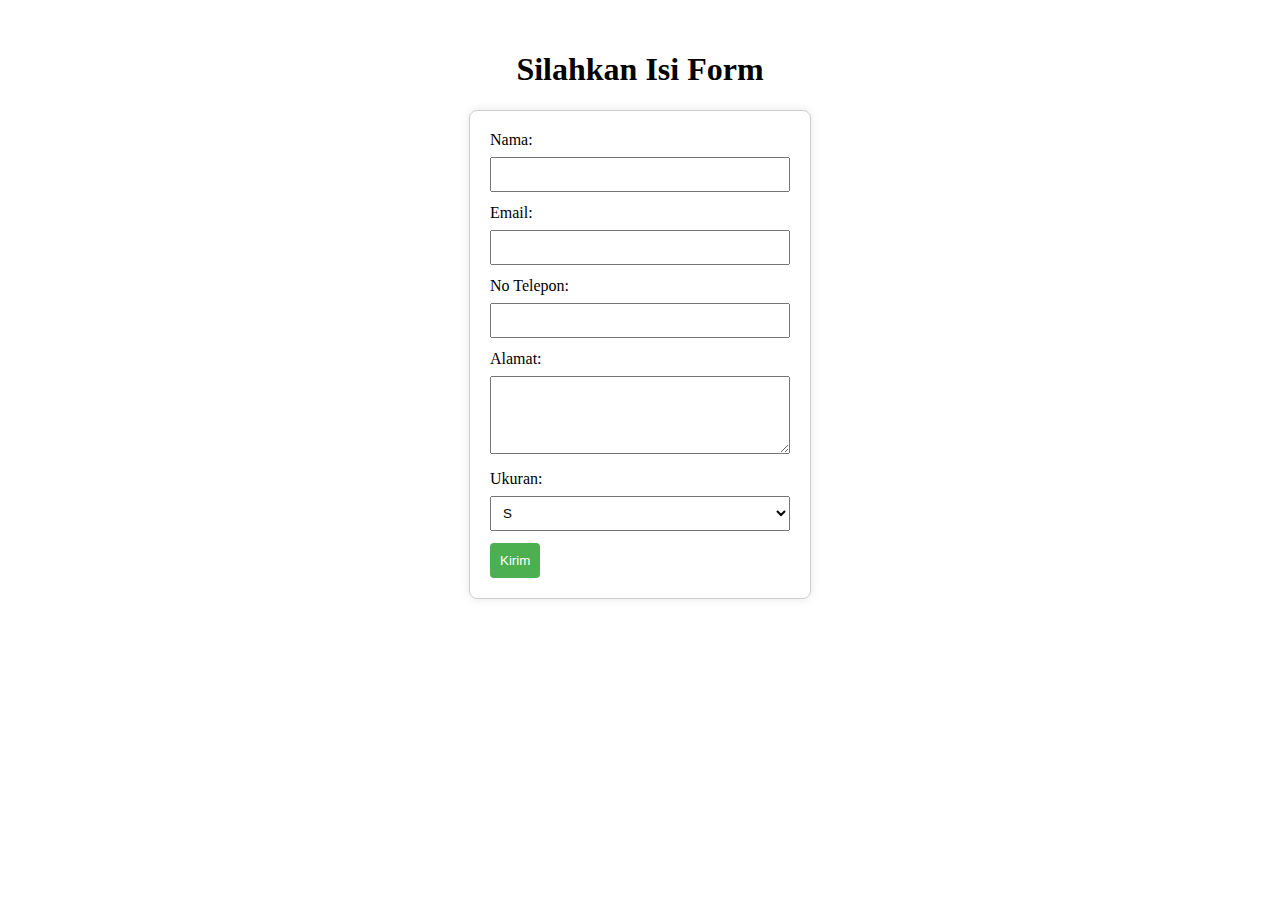
<file: form.html>
<!DOCTYPE html>
<html lang="en">

<head>
    <meta charset="UTF-8">
    <meta name="viewport" content="width=device-width, initial-scale=1.0">
    <title>Form Pemesanan</title>
    <link rel="icon type=image/x-icon" href="logo3.png">
    <style>
        body {
            margin: 0;
            padding: 30px 0px 30px 0px;
            display: flex;
            flex-direction: column;
            align-items: center;
        }

        #header {
            text-align: center;
            color: white;
            padding: 80px;
            width: 100%;
        }

        #header h1 {
            margin: 0;
        }

        form {
            width: 300px;
            padding: 20px;
            border: 1px solid #ccc;
            border-radius: 8px;
            box-shadow: 0 0 10px rgba(0, 0, 0, 0.1);
        }

        label {
            display: block;
            margin-bottom: 8px;
        }

        input,
        textarea,
        select {
            width: 100%;
            padding: 8px;
            margin-bottom: 12px;
            box-sizing: border-box;
        }

        button {
            padding: 10px;
            background-color: #4CAF50;
            color: white;
            border: none;
            border-radius: 4px;
            cursor: pointer;
        }
    </style>
</head>

<body>
    <header>
        <h1>Silahkan Isi Form</h1>
    </header>
    <form action="#" method="post" name="formSaya" onsubmit="return(validasi());">
        <label for="nama">Nama:</label>
        <input type="text" name="nama" id="nama" required>
        <br>

        <label for="email">Email:</label>
        <input type="email" name="email" id="email" required>
        <br>

        <label for="telp">No Telepon:</label>
        <input type="number" name="telp" id="telp" required>
        <br>

        <label for="alamat">Alamat:</label>
        <textarea name="alamat" id="alamat" rows="4" required></textarea>
        <br>

        <label for="ukuran">Ukuran:</label>
        <select name="ukuran" id="ukuran" required>
            <option value="S">S</option>
            <option value="M">M</option>
            <option value="L">L</option>
            <option value="XL">XL</option>
        </select>
        <br>

        <button type="submit">Kirim</button>
    </form>

    <script>
        function validasi() {
             // Memeriksa apakah nilai nama tidak kosong dan bukan angka
            if (document.formSaya.nama.value == "" || isNaN(document.formSaya.nama.value) == false) {
                alert("Nama tidak valid.");
                document.formSaya.nama.focus();     // Fokus kembali ke input nama
                return false;                       // Menghentikan proses formulir jika validasi gagal
            }
             // Memeriksa apakah nilai email tidak kosong dan bukan angka
            if (document.formSaya.email.value == "" || isNaN(document.formSaya.email.value) == false) {
                alert("Email tidak valid.");
                document.formSaya.email.focus();    // Fokus kembali ke input email
                return false;
            }
            // Memeriksa apakah nilai telepon tidak kosong dan bukan angka
            if (document.formSaya.telp.value == "" || isNaN(document.formSaya.telp.value)== false) {
              alert("Nomor telepon tidak valid.");
              document.formSaya.telp.focus();       // Fokus kembali ke input telepon
              return false;
            }
             // Memeriksa apakah nilai alamat tidak kosong dan bukan angka
            if (document.formSaya.alamat.value == "" || isNaN(document.formSaya.alamat.value)== false) {
                alert("Alamat tidak valid.");
                document.formSaya.alamat.focus();      // Fokus kembali ke input alamat
                return false;
            }
            return true;    // Mengembalikan nilai true jika semua validasi berhasil
        }
    </script>
</body>

</html>
</file>
